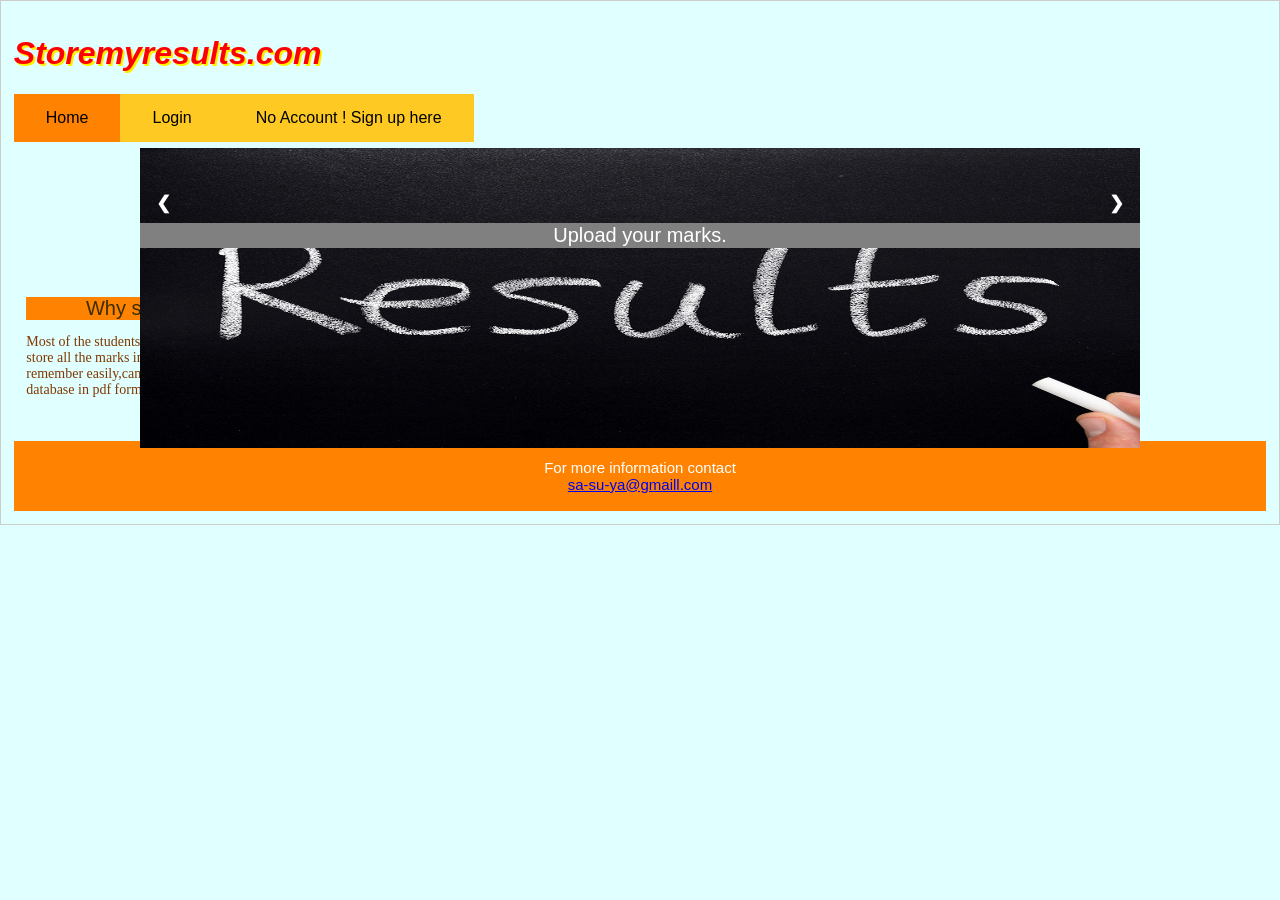
<file: index.html>
<!DOCTYPE html>
<html>
<link href="Css/style.css" rel="stylesheet" type="text/css" />
    <head>
        <title>storemyresults.com</title>
        <link rel="stylesheet" type="text/css" href="Css/stylesheet.css" />
		<link href="Css/stylebutton.css" rel="stylesheet" type="text/css" />
		<link href="Css/slides.css" rel="stylesheet" type="text/css" />

        <script type="text/javascript" src="js/script1.js"></script>
		<style>
body {
  background-color: #E0FFFF;
}
footer {
  bottom: 0;
  
  width: 100%;
  text-align: center;
  padding: 3px;
  background-color:#FF8300;
  color: white;
  font-size: 15px;
}
</style>
    </head>



<body class="s1">

	<div class="whole">
    	<div class="head">
        	<div class="headcol1" id="whole">
            <!-- <img src="img/logo.png" width="350" /></div> -->
            <h1 style="color:red;text-shadow: 2px 2px #fff000;"><em>Storemyresults.com</em></h1>
      	</div><!--end of head-->


<body>




<div class=	"btn-group1">
  <button class="button" onclick = "document.location='index1.html'">Home</button>

</div>
<div class=	"btn-group">
  <button class="button" onclick = "document.location='login.html'">Login</button>

  <button class="button" onclick = "document.location='signup.html'">No Account ! Sign up here</button>

</div>


<br><br><br>


<body>

<div class="slideshow-container">

<div class="mySlides fade">

  <img src="img/01.jpg" style="width:100%;height:300px" >
  <div class="text" >Upload your marks.</div>
</div>

<div class="mySlides fade">

  <img src="img/02.jpg" style="width:100%; height:300px">
  <div class="text">Safe and secure your marks. </div>
</div>

<div class="mySlides fade">

  <img src="img/03.png" style="width:100%;height:300px">
  <div class="text">"AnyTime AnyWhere" Download Your marks </div>
</div>

<a class="prev" onclick="plusSlides(-1)">&#10094;</a>
<a class="next" onclick="plusSlides(1)">&#10095;</a>

</div>
<br>

<div style="text-align:center">
  <span class="dot" onclick="currentSlide(1)"></span>
  <span class="dot" onclick="currentSlide(2)"></span>
  <span class="dot" onclick="currentSlide(3)"></span>
</div>

<script>
var slideIndex = 1;
showSlides(slideIndex);

function plusSlides(n) {
  showSlides(slideIndex += n);
}

function currentSlide(n) {
  showSlides(slideIndex = n);
}

function showSlides(n) {
  var i;
  var slides = document.getElementsByClassName("mySlides");
  var dots = document.getElementsByClassName("dot");
  if (n > slides.length) {slideIndex = 1}
  if (n < 1) {slideIndex = slides.length}
  for (i = 0; i < slides.length; i++) {
      slides[i].style.display = "none";
  }
  for (i = 0; i < dots.length; i++) {
      dots[i].className = dots[i].className.replace(" active", "");
  }
  slides[slideIndex-1].style.display = "block";
  dots[slideIndex-1].className += " active";
}
</script>

</body>
<div class="column1">
              	<div align="center" class="style11" style="background-color:#FF8300" >Why storemyresults.com</div>
                <p class="style7" style="font-size:14px">Most of the students will lose or forget marks so it is to store all the marks in the database which makes students to remember easily,can be downloaded and saved in local database in pdf format.</p>
              </div>

              <div class="column1">
              	<div align="center" class="style11" style="background-color:#FF8300" >Will our scores will be safe</div>
                <p class="style7" style="font-size:14px">The website stores all marks secured by the student in all the semester in engineering degree.It is as simple as we can write all the marks which will be safe with us we will not leak any information to others,we will maintain high privacy.</p>
          </div>

          <div class="column1">
            	<div align="center" class="style11" style="background-color:#FF8300" >Contact Us</div>
              <p class="style7" style="font-size:14px">If you are facing any issues regarding your marks and about the mistakes you have done feel free to contact below given information we will surely help you out with it all the possible ways within 2 hours.</p></div>




<body>

<footer>
  <p>For more information contact<br>
  <a href="sa-su-ya@gmaill.com" target="_blank">sa-su-ya@gmaill.com</a></p>
</footer>
</body>
</html>
</file>
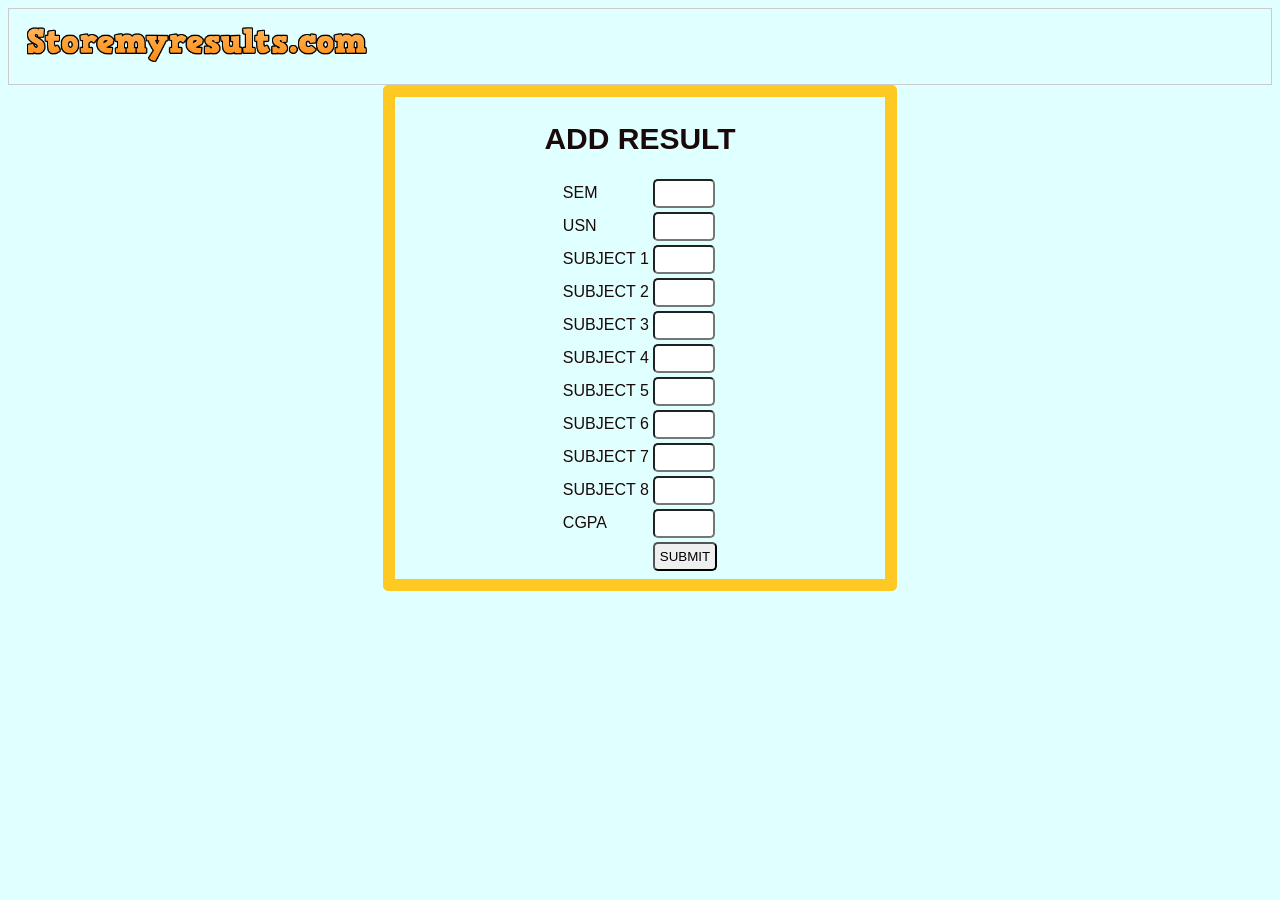
<file: addresults.html>
<!DOCTYPE html>
<html>
<link href="Css/style.css" rel="stylesheet" type="text/css" />
    <head>
        <title>Add Result</title>
        <link rel="stylesheet" type="text/css" href="Css/stylesheet.css" />
		<link href="Css/stylebutton.css" rel="stylesheet" type="text/css" />
        <script type="text/javascript" src="js/script3.js"></script>
		<style>
body {
  background-color: #E0FFFF;
}
</style>
    </head>
    <body class="s1">

        <div class="whole">
            <div class="head">
                <div class="headcol1" id="whole"><img src="img/logo.png" width="350" /></div>
    
              </div><!--end of head-->
    
    <body>
    




<body>
    <form method="post"  action= "result.php"   >
            <h1 align="center" style="font-size: 30px;color:rgb(26, 9, 9);"> ADD RESULT</h1><span id="stat"></span>
                
                    <table align="center">
                       
                        <tr>
                            <td>
                                <label style="color:rgb(26, 9, 9);"> SEM </label>
                            </td>
                            <td>
                                <input class="newclass" type="number" name="sem" id="sem" min="1" max="100"   required>
                            </td>
                        </tr>
                        <tr>
                            <td>
                                <label style="color:rgb(26, 9, 9);"> USN </label>
                            </td>
                            <td>
                                <input class="newclass" type="number" name="usn" id="usn" min="1" max="100"   required>
                            </td>
                        </tr>
                        <tr>
                            <td>
                                <label style="color:rgb(26, 9, 9);"> SUBJECT 1  </label>
                            </td>
                            <td>
                                <input class="newclass" type="number" name="subject1" id="subject1" min="1" max="100" required >
                            </td>
                        </tr>
                        <tr>
                            <td>
                                <label style="color:rgb(26, 9, 9);">  SUBJECT 2</label>
                            </td>
                            <td>
                                <input class="newclass" type="number" name="subject2" id="subject2" min="1" max="100" required>
                            </td>
                        </tr>
                        <tr>
                            <td>
                                <label style="color:rgb(26, 9, 9);">  SUBJECT 3</label>
                            </td>
                            <td>
                               <input class="newclass" type="number" name="subject3" id="subject3" min="1" max="100" required>
                            </td>
                        </tr>
                        <tr>
                            <td>
                                <label style="color:rgb(26, 9, 9);align:left">  SUBJECT 4</label>
                            </td>
                            <td>
                                <input class="newclass" type="number" name="subject4" id="subject4" min="1" max="100" required>
                            </td>
                        </tr>
                          <tr>
                            <td>
                                <label style="color:rgb(26, 9, 9);align:left">SUBJECT 5</label>
                            </td>
                            <td>
                                <input class="newclass" type="number" name="subject5" id="subject5" min="1" max="100" required>
                            </td>
                        </tr>
                        <tr>
                            <td>
                                <label style="color:rgb(26, 9, 9);align:left">SUBJECT 6</label>
                            </td>
                            <td>
                                <input class="newclass" type="number" name="subject6" id="subject6" min="1" max="100" required>
                            </td>
                        </tr>
                        <tr>
                            <td>
                                <label style="color:rgb(26, 9, 9);align:left">SUBJECT 7</label>
                            </td>
                            <td>
                                <input class="newclass" type="number" name="subject7" id="subject7" min="1" max="100" required>
                            </td>
                        </tr>
                        <tr>
                            <td>
                                <label style="color:rgb(26, 9, 9);align:left">SUBJECT 8</label>
                            </td>
                            <td>
                                <input class="newclass" type="number" name="subject8" id="subject8" min="1" max="100" required>
                            </td>
                        </tr>
                        <tr>
                            <td>
                                <label style="color:rgb(26, 9, 9);align:left">CGPA</label>
                            </td>
                            <td>
                                <input class="newclass" type="number" name="cgpa" id="cgpa" min="1" max="100" required>
                            </td>
                        </tr>
                        <tr><td></td>
                            <td>
                                <input class="newclass" type="submit" name="submit" value="SUBMIT"	autocomplete="off">
                            </td>
                        </tr>
                
                    </table>
                </form><br><br>
            </div>
        </div>
    </header>
</form>
    </body>
</html>
</file>
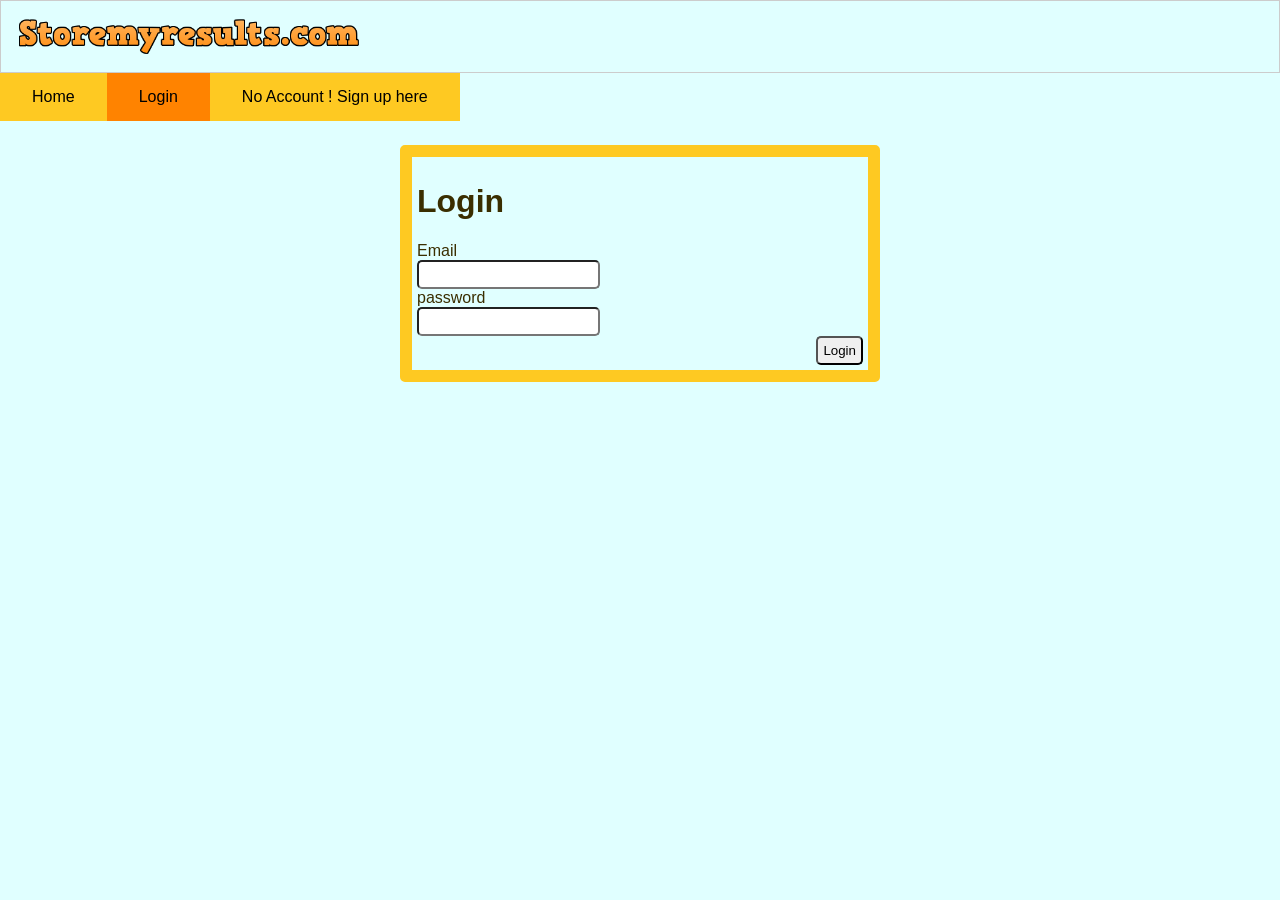
<file: login.html>
<!DOCTYPE html>
<html>
<link href="Css/style.css" rel="stylesheet" type="text/css" />
    <head>
    
        <link rel="stylesheet" type="text/css" href="Css/stylesheet.css" />
		<link href="Css/slides.css" rel="stylesheet" type="text/css" />
		<link href="Css/stylebutton.css" rel="stylesheet" type="text/css" />
        <script type="text/javascript" src="js/script2.js"></script>
		<style>
body {
  background-color: #E0FFFF;
}
</style>
    </head>



<body class="s1">

	<div class="whole">
    	<div class="head">
        	<div class="headcol1" id="whole"><img src="img/logo.png" width="350" /></div>

      	</div><!--end of head-->

        <head>

</head>
<body>



<div class=	"btn-group">
  <button class="button" onclick = "document.location='index.html'">Home</button>
</div>
<div class= "btn-group1">
  <button class="button" onclick = "document.location='login.html'">Login</button>
</div>
<div class= "btn-group">
  <button class="button" onclick = "document.location='signup.html'">No Account ! Sign up here</button>
</div>

<br><br><br><br>



<body>

        <form method="post"  action="login.php"  >
        <h1>Login</h1>



        Email<br>
	<input type="text" name="email" required><br>

        password<br>
	<input type="password" name="password"required ><br>




      	<div class="button">
          <input type="submit" class="button" value="Login">
        </div>


	</form>




</body>


<!--end of middle-->

       <!-- <div align="right" id="back"><a href="#whole"><img src="images/top-1.png" style="background:none;" width="110" /></a></div>-->


    </div><!--end of whole-->
</body>





</html>
</file>
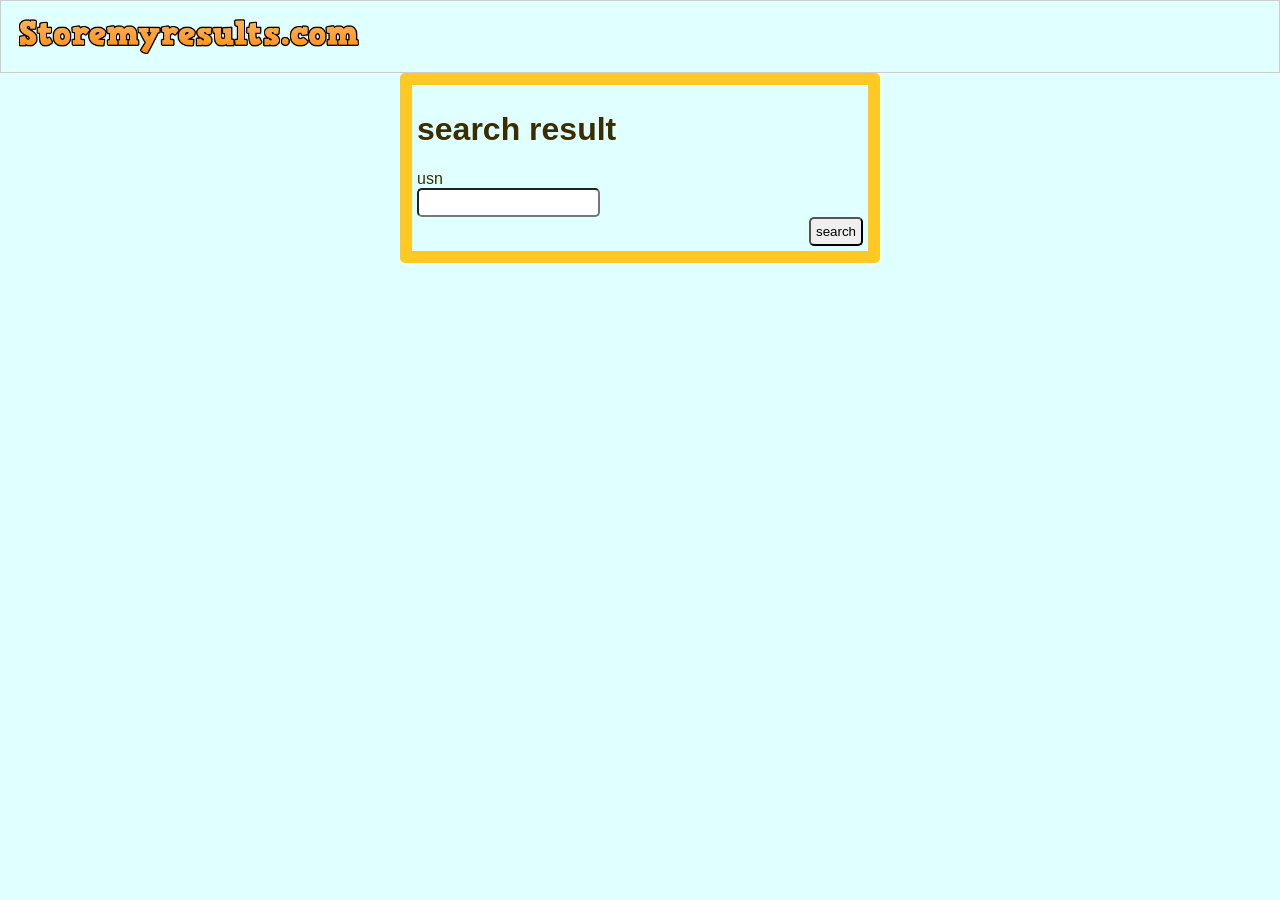
<file: searchresult.html>
<!DOCTYPE html>
<html>
<link href="Css/style.css" rel="stylesheet" type="text/css" />
    <head>
    
        <link rel="stylesheet" type="text/css" href="Css/stylesheet.css" />
		<link href="Css/slides.css" rel="stylesheet" type="text/css" />
		<link href="Css/stylebutton.css" rel="stylesheet" type="text/css" />
        <script type="text/javascript" src="js/script2.js"></script>
		<style>
body {
  background-color: #E0FFFF;
}
</style>
    </head>



<body class="s1">

	<div class="whole">
    	<div class="head">
        	<div class="headcol1" id="whole"><img src="img/logo.png" width="350" /></div>

      	</div><!--end of head-->

        <head>

</head>
<body>



<body>

        <form method="post"  action="results1.php"  >
        <h1>search result</h1>



        usn<br>
	<input type="text" name="usn" required><br>

  




      	<div class="button">
          <input type="submit" class="button" value="search">
        </div>


	</form>




</body>


<!--end of middle-->

       <!-- <div align="right" id="back"><a href="#whole"><img src="images/top-1.png" style="background:none;" width="110" /></a></div>-->


    </div><!--end of whole-->
</body>





</html>
</file>
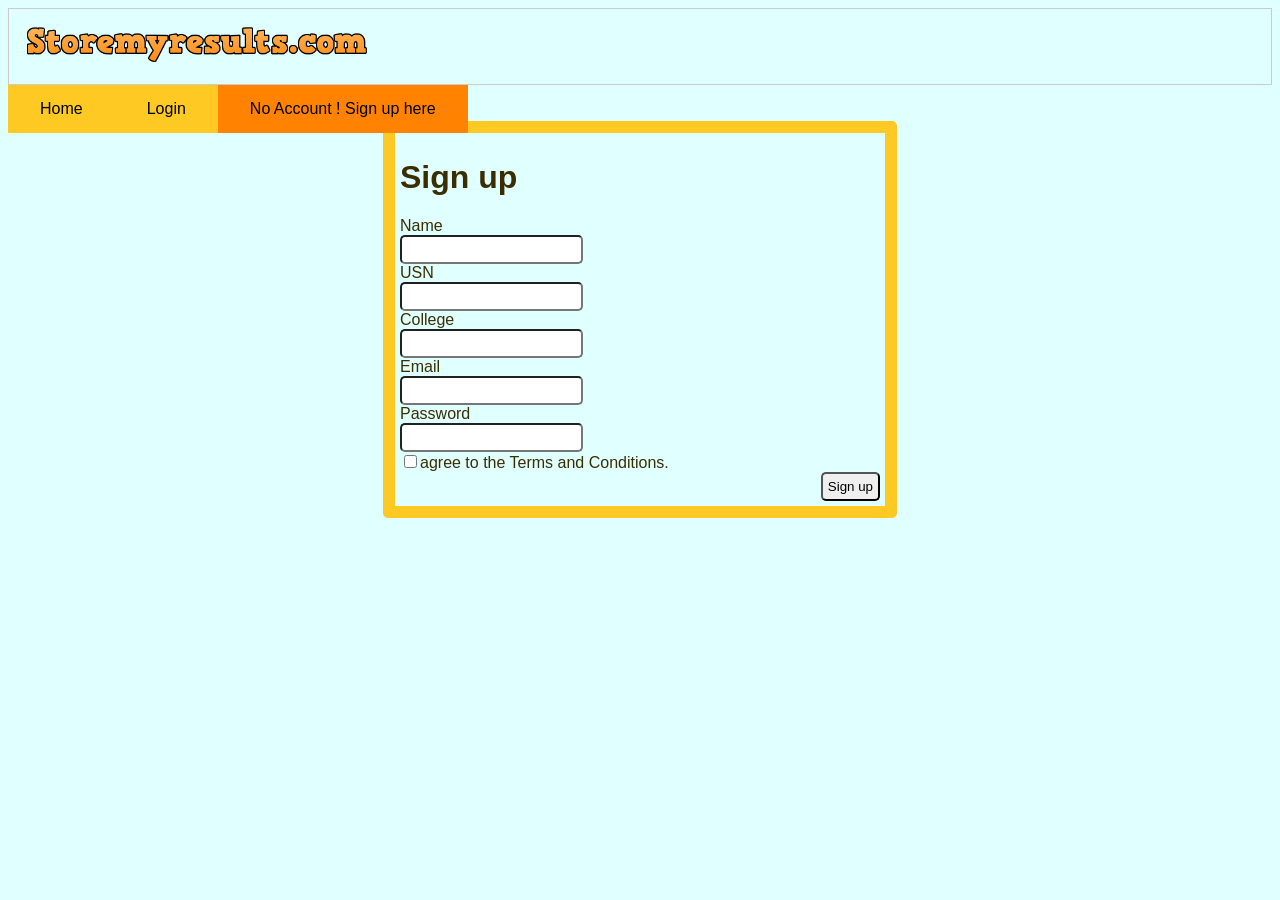
<file: signup.html>
<!DOCTYPE html>
<html>
<link href="Css/style.css" rel="stylesheet" type="text/css" />
    <head>
     
        <link rel="stylesheet" type="text/css" href="Css/stylesheet.css" />
		<link href="Css/stylebutton.css" rel="stylesheet" type="text/css" />
        <script type="text/javascript" src="js/script3.js"></script>
		<style>
body {
  background-color: #E0FFFF;
}
</style>
    </head>



<body class="s1">

	<div class="whole">
    	<div class="head">
        	<div class="headcol1" id="whole"><img src="img/logo.png" width="350" /></div>

      	</div><!--end of head-->

        <head>

</head>
<body>

  <div class=	"btn-group">
    <button class="button" onclick = "document.location='index.html'">Home</button>
      <button class="button" onclick = "document.location='login.html'">Login</button>
  </div>


  <div class=	"btn-group1">
  <button class="button" onclick = "document.location='signup.html'">No Account ! Sign up here</button>
  </div>

<br><br>



    <body>




        <form method="post"  action= "signup.php"   >
        <h1>Sign up</h1>


      	Name<br>
      	<input type="text" name="name" required><br>
        USN<br>
	<input type="text" name="usn" required><br>
  
        College <br>
	<input type="text" name="college"  required><br>
  Email<br>
      	<input type="text" name="email"  required><br>
      Password<br>
	<input type="password" name="password"  required><br>

        <label>
          <input type="checkbox" name="terms">agree to the Terms and Conditions.
        </label>

      	<div class="button">
          <input type="submit" class="button" value="Sign up">
        </div>

	</form>
</body>

<!--end of middle-->

       <!-- <div align="right" id="back"><a href="#whole"><img src="images/top-1.png" style="background:none;" width="110" /></a></div>-->


    </div><!--end of whole-->
</body>





</html>
</file>
<file: Css/style.css>
@charset "utf-8";
/* CSS Document */


.head
{ border:solid 1px #CCCCCC;padding:1% 1% 1% 1%; inline-block}


.column1 {width:29%;  display: inline-block; vertical-align:top; padding:1% 1% 1% 1%; font-size:20px; }




.style1 {
	font-size: 22px;
	color: #00000;
	font-weight:bold;
	font-family: sans-serif;
}
.style2 {
	color: #0000FF;
	font-weight: bold;
}

.style5 {font-size: 24px; color: #0033FF;}
.style6 {color: #000000}

.style6 {color: #000000; font-size: 20px; font-family: calibri;}


.style7 {color: #813800; font-family: verdana; font-size: 18px;}
.style8 {color: #00FF00; font-size:24px;}
.style9	{color:#FCFDCC; font-size:24px;text-decoration:none}
#back	{ position:fixed; right:1%; bottom:0;}
</file>
<file: Css/stylesheet.css>
body {
  font-family: arial;
  color : #3A2E00;
}

input {
	
	border-radius: 5px;
	padding: 5px;
}

div.button {
	text-align: right;
}



form { 
	width: 480px; 
	margin: auto;
	padding: 5px; 
	border: solid #FEC922 12px;	
	border-radius: 5px;  
	
}
</file>
<file: Css/stylebutton.css>
.btn-group .button {
  background-color: #FEC922; 
  border: none;
  color: black;
  padding: 15px 32px;
  text-align: center;
  text-decoration: none;
  display: inline-block;
  font-size: 16px;
  cursor: pointer;
  float: left;
}

.btn-group1 .button {
  background-color: #FF8300; 
  border: none;
  color: black;
  padding: 15px 32px;
  text-align: center;
  text-decoration: none;
  display: inline-block;
  font-size: 16px;
  cursor: pointer;
  float: left;
}

.btn-group .button:hover {
  background-color: #FF8300;
}
</file>
<file: Css/slides.css>
* {box-sizing: border-box}
body {font-family: Verdana, sans-serif; margin:0}
.mySlides {display: none;height: 100px;}
img {vertical-align: middle;}

/* Slideshow container */
.slideshow-container {
  max-width: 1000px;
  position: relative;
  margin: auto;
}

/* Next & previous buttons */
.prev, .next {
  cursor: pointer;
  position: absolute;
  top: 50%;
  width: auto;
  padding: 16px;
  margin-top: -22px;
  color: white;
  font-weight: bold;
  font-size: 18px;
  transition: 0.6s ease;
  border-radius: 0 3px 3px 0;
  user-select: none;
}

/* Position the "next button" to the right */
.next {
  right: 0;
  border-radius: 3px 0 0 3px;
}

/* On hover, add a black background color with a little bit see-through */
.prev:hover, .next:hover {
  background-color: rgba(0,0,0,0.8);
}

/* Caption text */
.text {
  color: white;
  background-color:gray;
  font-size: 20px;
  padding: 1px 12px;
  position: absolute;
  bottom: 0px;
  width: 100%;
  text-align: center;
}



/* The dots/bullets/indicators */
.dot {
  cursor: pointer;
  height: 15px;
  width: 15px;
  margin: 0 2px;
  background-color: #bbb;
  border-radius: 50%;
  display: inline-block;
  transition: background-color 0.6s ease;
}

.active, .dot:hover {
  background-color: #717171;
}

/* Fading animation */
.fade {
  -webkit-animation-name: fade;
  -webkit-animation-duration: 1.5s;
  animation-name: fade;
  animation-duration: 1.5s;
}

@-webkit-keyframes fade {
  from {opacity: .4} 
  to {opacity: 1}
}

@keyframes fade {
  from {opacity: .4} 
  to {opacity: 1}
}
</file>
